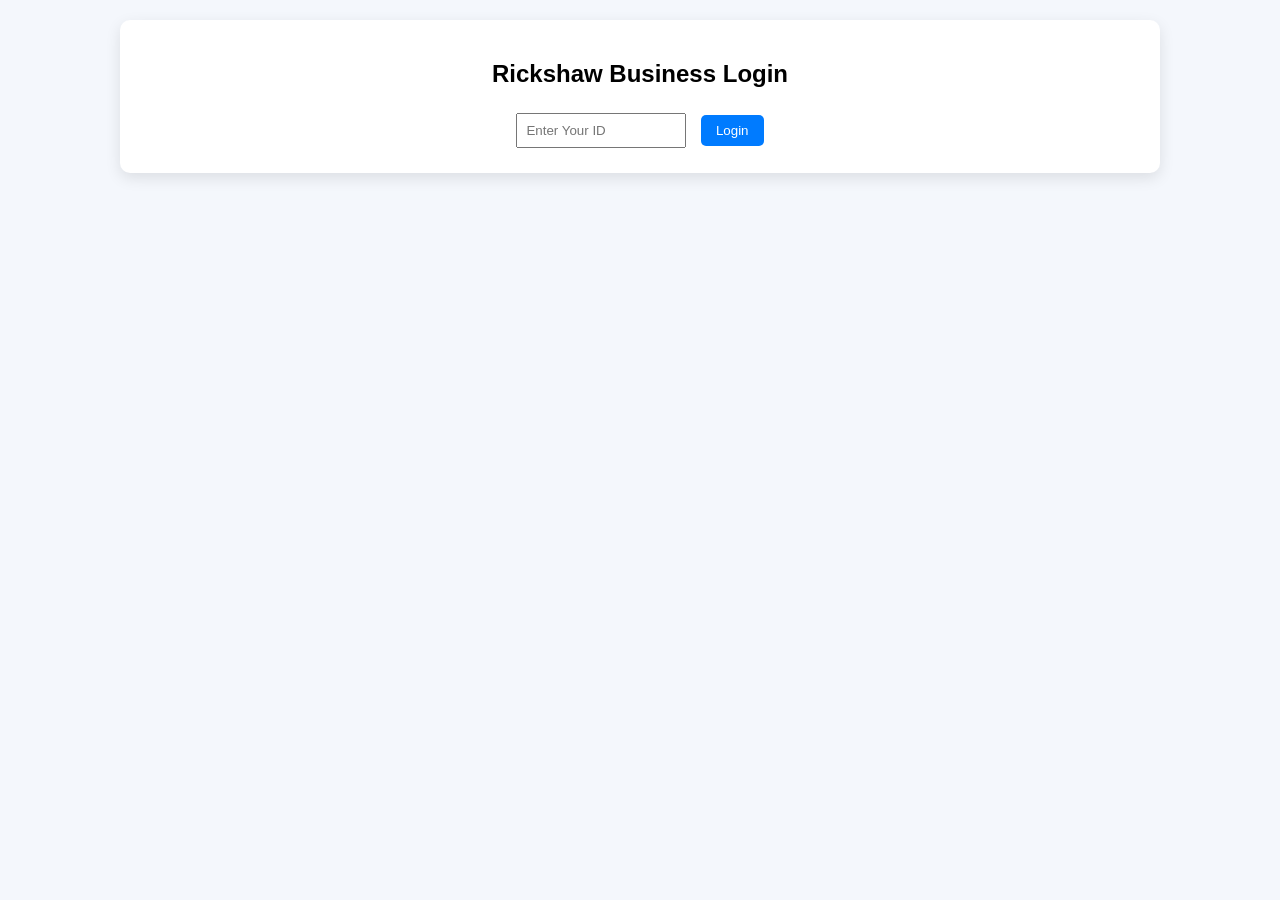
<file: index.html>
<!DOCTYPE html>
<html>
<head>
<meta charset="UTF-8">
<title>Rickshaw Business Control</title>

<meta name="viewport" content="width=device-width, initial-scale=1">

<link rel="manifest" href="manifest.json">

<style>
body {
  font-family: Arial;
  background: #f4f7fc;
  margin: 0;
  text-align: center;
}
.login-box, .container {
  background: white;
  width: 95%;
  max-width: 1000px;
  margin: 20px auto;
  padding: 20px;
  border-radius: 10px;
  box-shadow: 0 5px 15px rgba(0,0,0,0.1);
}
input {
  padding: 8px;
  margin: 5px;
  width: 150px;
}
button {
  padding: 8px 15px;
  margin: 5px;
  border: none;
  background: #007bff;
  color: white;
  border-radius: 5px;
  cursor: pointer;
}
button:hover { background: #0056b3; }
.summary {
  display: flex;
  flex-wrap: wrap;
  justify-content: center;
  margin-top: 15px;
}
.card {
  background: #eaf1ff;
  padding: 15px;
  margin: 5px;
  width: 160px;
  border-radius: 8px;
  font-weight: bold;
}
.profit { background: #d4edda; }
.warning { color: red; font-weight: bold; }
table {
  width: 100%;
  margin-top: 20px;
  border-collapse: collapse;
}
th, td {
  padding: 10px;
  border: 1px solid #ddd;
}
th {
  background: #007bff;
  color: white;
}
.logout { background: red; }
</style>
</head>
<body>

<div class="login-box" id="loginBox">
  <h2>Rickshaw Business Login</h2>
  <input type="text" id="userId" placeholder="Enter Your ID">
  <button onclick="login()">Login</button>
</div>

<div class="container" id="app" style="display:none;">

<h1>Rickshaw Business Dashboard</h1>
<h3 id="welcomeUser"></h3>

<input type="number" id="tankCapacity" placeholder="Tank Capacity (KG)">
<button onclick="saveTank()">Save Tank</button>

<br><br>

<input type="date" id="date">
<input type="number" id="km" placeholder="KM">
<input type="number" id="earning" placeholder="Earning ₹">
<input type="number" id="cngFilled" placeholder="CNG Filled (KG)">
<input type="number" id="cngRemaining" placeholder="CNG Remaining (KG)">
<input type="number" id="cngPrice" placeholder="CNG Price per KG ₹">
<button onclick="addEntry()">Save Entry</button>

<br>
<input type="month" id="monthFilter" onchange="filterMonth()">

<div class="summary">
<div class="card">Total KM<br><span id="totalKM">0</span></div>
<div class="card">Total Earnings<br>₹<span id="totalEarning">0</span></div>
<div class="card">AI Estimate<br>₹<span id="aiEstimate">0</span></div>
<div class="card">CNG Used<br><span id="totalCNG">0</span> KG</div>
<div class="card">CNG Expense<br>₹<span id="totalCNGCost">0</span></div>
<div class="card profit">Net Profit<br>₹<span id="netProfit">0</span></div>
<div class="card">KM Left<br><span id="kmLeft">0</span></div>
</div>

<h3 id="fuelWarning" class="warning"></h3>

<table>
<thead>
<tr>
<th>Date</th>
<th>KM</th>
<th>Earning</th>
<th>CNG</th>
<th>Remain</th>
<th>Action</th>
</tr>
</thead>
<tbody id="dataTable"></tbody>
</table>

<button class="logout" onclick="logout()">Logout</button>

</div>

<script>
let currentUser="";
let editIndex=-1;
let allData=[];

function login(){
const userId=document.getElementById("userId").value;
if(!userId)return alert("Enter ID");
currentUser=userId;
localStorage.setItem("currentUser",currentUser);
loginBox.style.display="none";
app.style.display="block";
welcomeUser.innerText="Welcome, "+currentUser;
loadData();
}

function logout(){
localStorage.removeItem("currentUser");
location.reload();
}

function saveTank(){
const cap=tankCapacity.value;
if(!cap)return alert("Enter tank capacity");
localStorage.setItem(currentUser+"_tank",cap);
alert("Tank saved");
}

function addEntry(){
const entry={
date:date.value,
km:Number(km.value),
earning:Number(earning.value),
cngFilled:Number(cngFilled.value||0),
cngRemaining:Number(cngRemaining.value||0),
cngPrice:Number(cngPrice.value||0)
};
if(!entry.date||!entry.km||!entry.earning)
return alert("Fill required fields");
if(editIndex===-1)allData.push(entry);
else{allData[editIndex]=entry;editIndex=-1;}
saveData();
clearForm();
renderTable(allData);
calculateSummary(allData);
}

function loadData(){
allData=JSON.parse(localStorage.getItem(currentUser))||[];
renderTable(allData);
calculateSummary(allData);
}

function saveData(){
localStorage.setItem(currentUser,JSON.stringify(allData));
}

function renderTable(data){
dataTable.innerHTML="";
data.forEach((item,index)=>{
dataTable.innerHTML+=`
<tr>
<td>${item.date}</td>
<td>${item.km}</td>
<td>${item.earning}</td>
<td>${item.cngFilled}</td>
<td>${item.cngRemaining}</td>
<td>
<button onclick="editEntry(${index})">Edit</button>
<button onclick="deleteEntry(${index})" style="background:red;">Delete</button>
</td>
</tr>`;
});
}

function editEntry(index){
const item=allData[index];
date.value=item.date;
km.value=item.km;
earning.value=item.earning;
cngFilled.value=item.cngFilled;
cngRemaining.value=item.cngRemaining;
cngPrice.value=item.cngPrice;
editIndex=index;
}

function deleteEntry(index){
allData.splice(index,1);
saveData();
renderTable(allData);
calculateSummary(allData);
}

function calculateSummary(data){
let totalKM=0,totalEarn=0,totalCNG=0,totalCNGCost=0,lastRemaining=0;
data.forEach(item=>{
totalKM+=item.km;
totalEarn+=item.earning;
totalCNG+=item.cngFilled;
totalCNGCost+=(item.cngFilled*item.cngPrice);
lastRemaining=item.cngRemaining;
});
totalKMSpan.innerText=totalKM;
totalEarning.innerText=totalEarn;
aiEstimate.innerText=data.length?Math.round(totalEarn/data.length):0;
totalCNGSpan=document.getElementById("totalCNG");
totalCNGSpan.innerText=totalCNG;
totalCNGCostSpan=document.getElementById("totalCNGCost");
totalCNGCostSpan.innerText=totalCNGCost;
netProfit.innerText=totalEarn-totalCNGCost;
const avgKmPerKg=totalCNG?(totalKM/totalCNG):0;
kmLeft.innerText=Math.round(lastRemaining*avgKmPerKg);
const tankCap=localStorage.getItem(currentUser+"_tank");
if(tankCap&&lastRemaining<tankCap*0.2)
fuelWarning.innerText="⚠ Low Fuel! Fill CNG Soon!";
else fuelWarning.innerText="";
}

function filterMonth(){
const selected=monthFilter.value;
if(!selected)return renderTable(allData);
const filtered=allData.filter(item=>item.date.startsWith(selected));
renderTable(filtered);
calculateSummary(filtered);
}

function clearForm(){
date.value="";
km.value="";
earning.value="";
cngFilled.value="";
cngRemaining.value="";
cngPrice.value="";
}

window.onload=function(){
const savedUser=localStorage.getItem("currentUser");
if(savedUser){
currentUser=savedUser;
loginBox.style.display="none";
app.style.display="block";
welcomeUser.innerText="Welcome, "+currentUser;
loadData();
}
};

if('serviceWorker' in navigator){
navigator.serviceWorker.register('service-worker.js');
}
</script>

</body>
</html>
</file>
